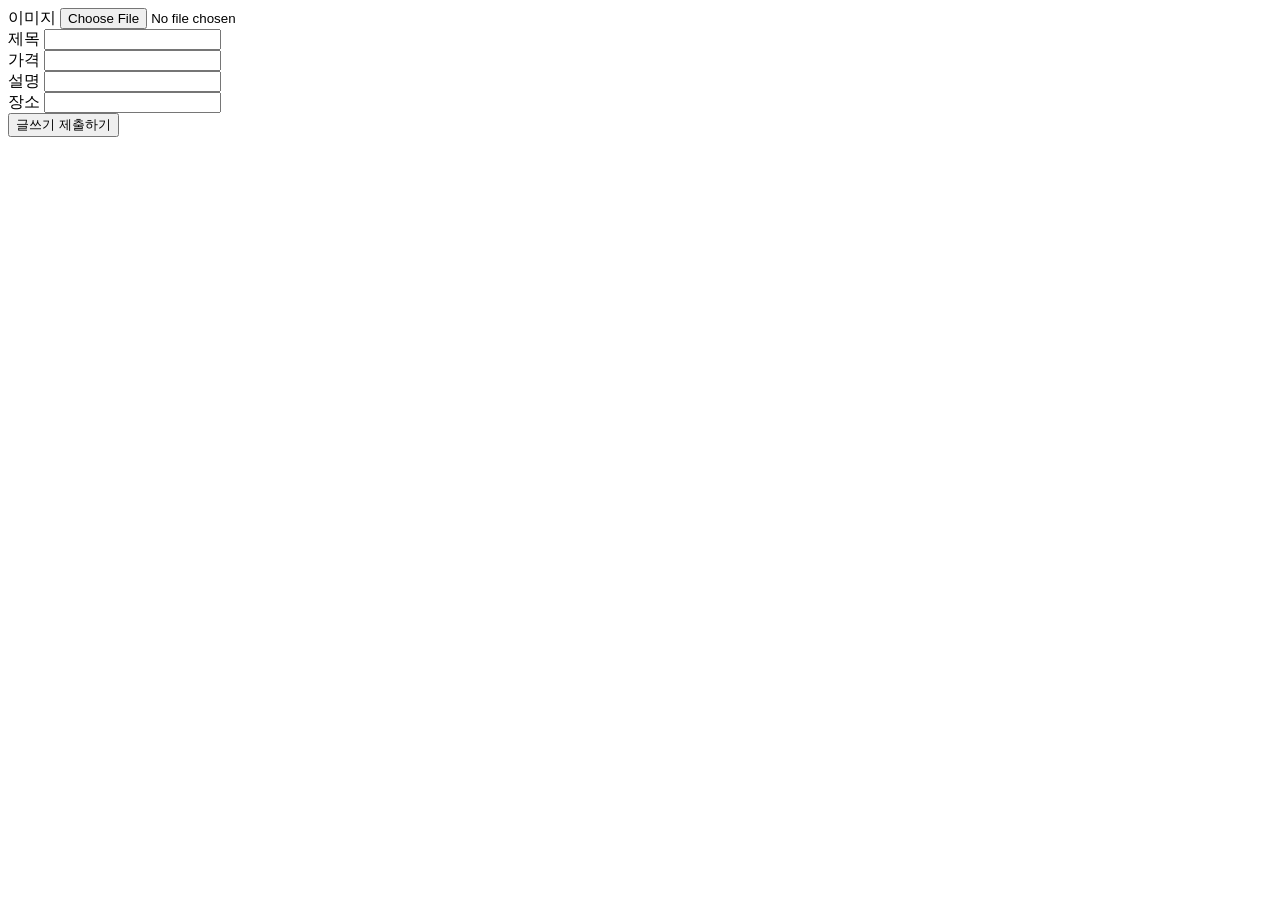
<file: frontend/write.html>
<!doctype html>
<html lang="en">
  <head>
    <meta charset="UTF-8" />
    <meta name="viewport" content="width=device-width, initial-scale=1.0" />
    <title>🥕💬</title>
  </head>
  <body>
    <form id="write_form">
      <div>
        <label for="image">이미지</label>
        <input type="file" id="image" name="image" />
      </div>
      <div>
        <label for="title">제목</label>
        <input type="text" id="title" name="title" />
      </div>
      <div>
        <label for="price">가격</label>
        <input type="number" id="price" name="price" />
      </div>
      <div>
        <label for="description">설명</label>
        <input type="text" id="description" name="description" />
      </div>
      <div>
        <label for="place">장소</label>
        <input type="text" id="place" name="place" />
      </div>
      <div>
        <button type="submit">글쓰기 제출하기</button>
      </div>
    </form>
    <script src="./write.js"></script>
  </body>
</html>
</file>
